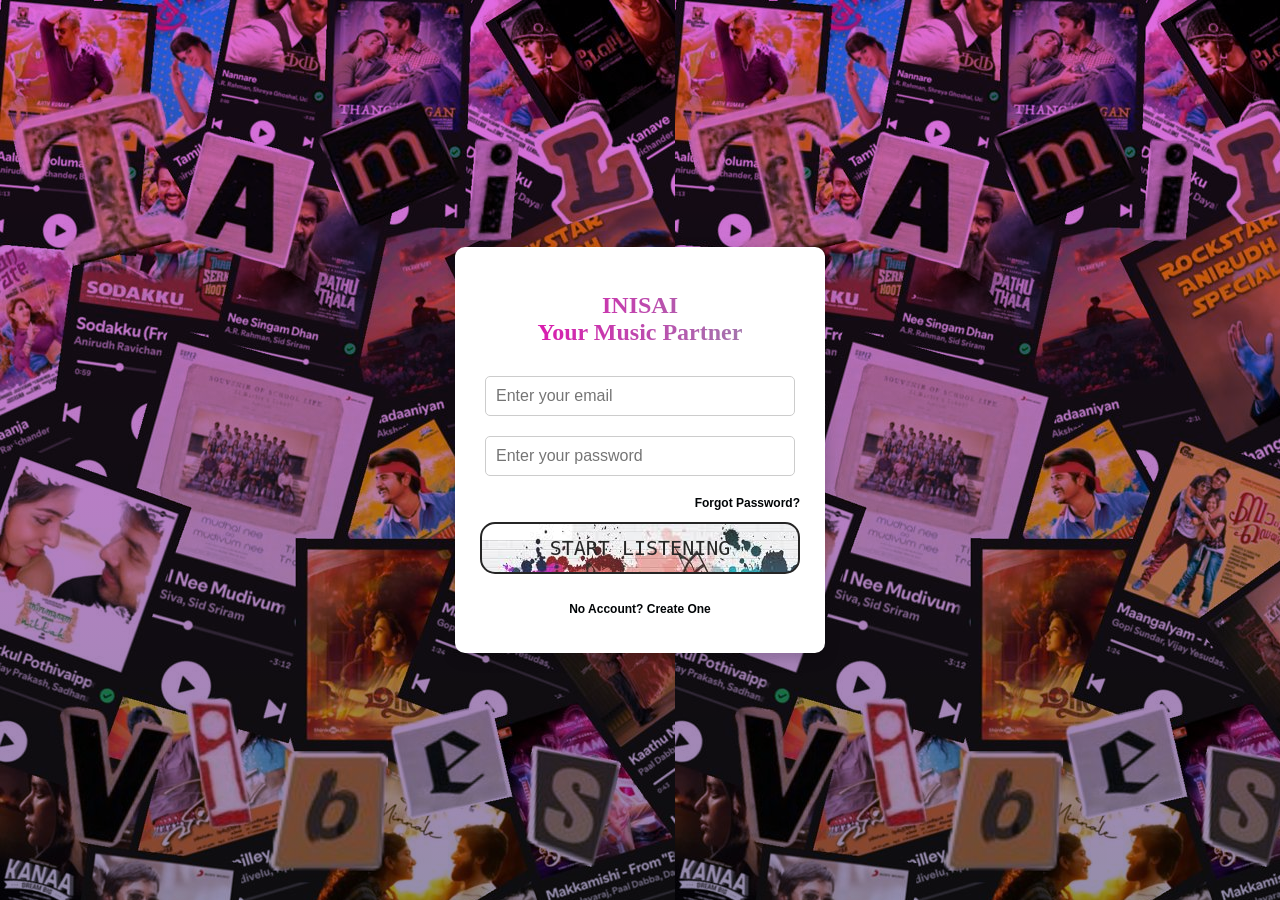
<file: login_module/index.html>
<!DOCTYPE html>
<html lang="en">
<head>
    <meta charset="UTF-8">
    <meta name="viewport" content="width=device-width, initial-scale=1.0">
    <title>Inisai</title>
    <link rel="stylesheet" href="style.css">
</head>
<body>
    <div class="container">
    <h2>INISAI <br> Your Music Partner</h2>
    <form action="login.php" method="POST">
        <input type="email" name="email" placeholder="Enter your email" required>
        <input type="password" name="password" placeholder="Enter your password" required><BR>
        <p style="text-align: right;"><a href="forgot.html">Forgot Password?</a></p>
        <button type="submit" name="login">START LISTENING</button>
    </form>
    <br>
    <p><a href="register.html">No Account? Create One</a></p>
    </div>
</body>
</html>
</file>
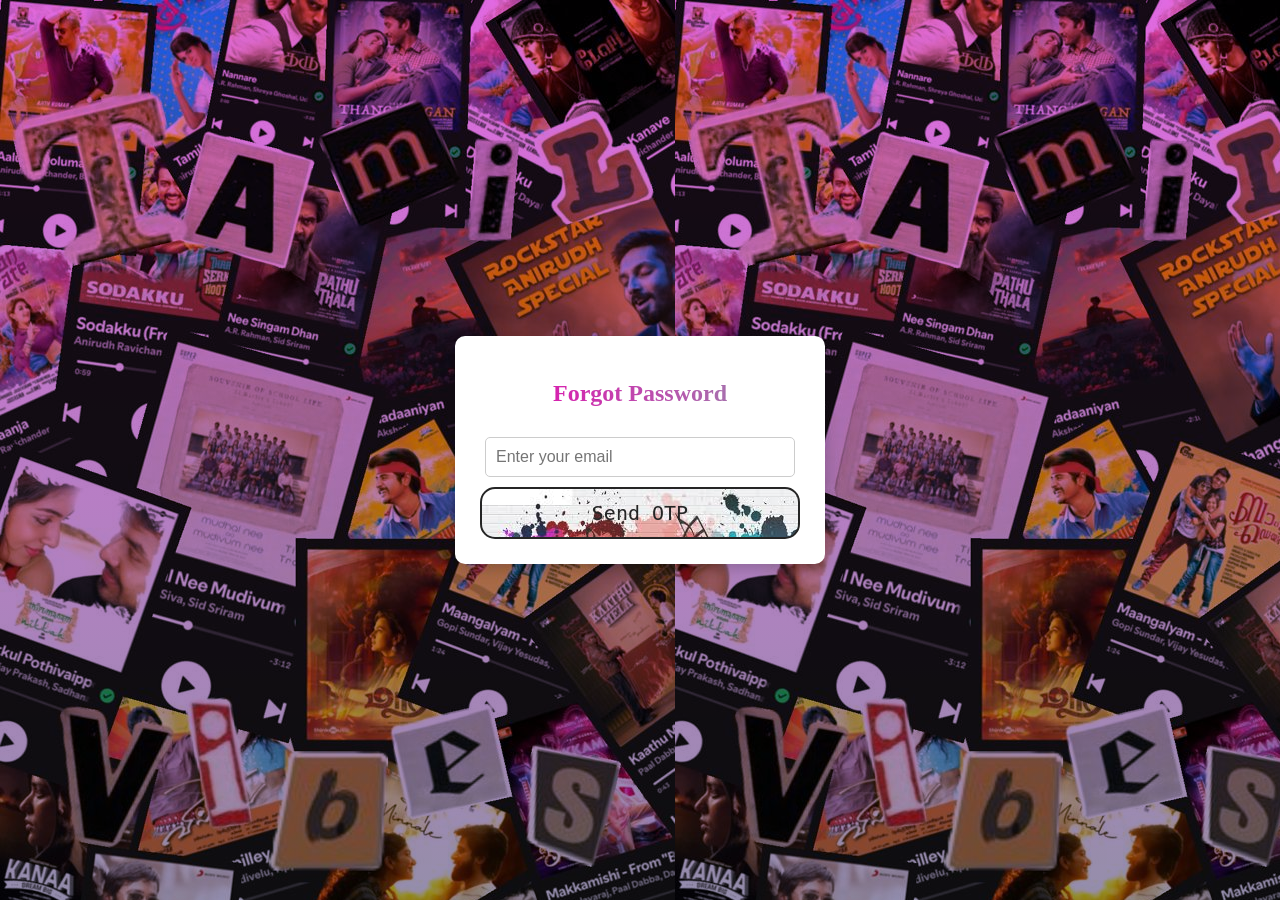
<file: login_module/forgot.html>
<!DOCTYPE html>
<html lang="en">
<head>
    <meta charset="UTF-8">
    <title>Forgot Password</title>
    <link rel="stylesheet" href="style.css">
</head>
<body>
    <div class="container">
        <h2>Forgot Password</h2>
        <form action="forgot.php" method="POST">
            <input type="email" name="email" placeholder="Enter your email" required>
            <button type="submit" name="send_otp">Send OTP</button>
        </form>
   </div>
</body>
</html>
</file>
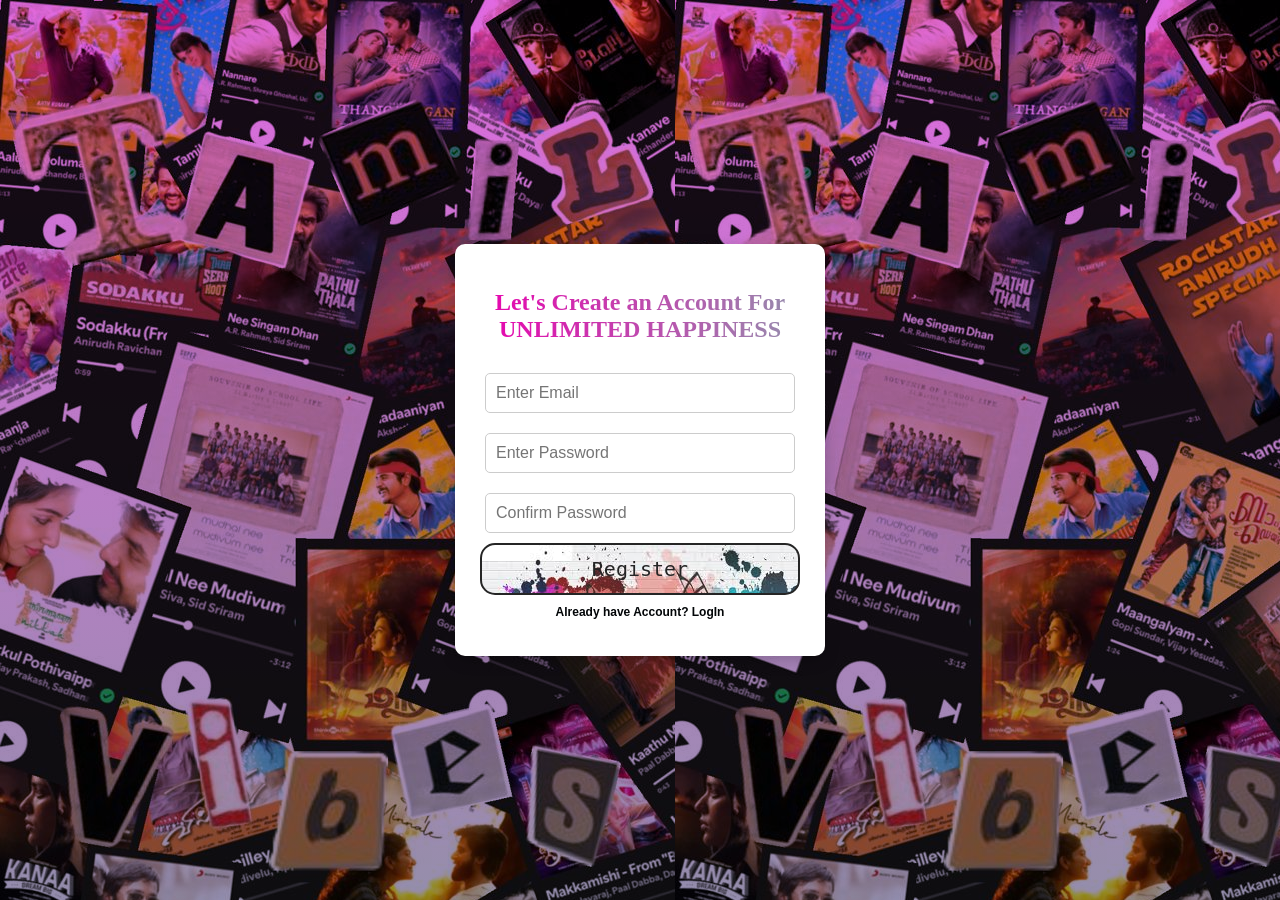
<file: login_module/register.html>
<!DOCTYPE html>
<html lang="en">
<head>
    <meta charset="UTF-8">
    <meta name="viewport" content="width=device-width, initial-scale=1.0">
    <title>INISAI Registeration</title>
    <link rel="stylesheet" href="style.css">  
    <script src="https://code.jquery.com/jquery-3.6.0.min.js"></script>
</head>
<body>
<div class="container">
<h2>Let's Create an Account For <br> UNLIMITED HAPPINESS</h2>
<form id="registerForm">
    <input type="email" id="email" name="email" placeholder="Enter Email" required><br>
    <input type="password" id="password" name="password" placeholder="Enter Password" required><br>
    <input type="password" id="confirm_password" name="confirm_password" placeholder="Confirm Password" required><br>
    <button type="submit">Register</button>
</form>
<p><a href="index.html">Already have Account? LogIn</a></p>
</div>
<script>
$(document).ready(function(){
    $("#registerForm").submit(function(e){
        e.preventDefault(); // Prevent form submission

        let email = $("#email").val();
        let password = $("#password").val();
        let confirm_password = $("#confirm_password").val();

        $.ajax({
            url: "register.php",
            type: "POST",
            data: { email: email, password: password, confirm_password: confirm_password, register: true },
            dataType: "json",
            success: function(response) {
                alert(response.message);
                if (response.status === "success") {
                    window.location.href = "verify_otp.html"; // Redirect to OTP verification page
                }
            }
        });
    });
});
</script>

</body>
</html>
</file>
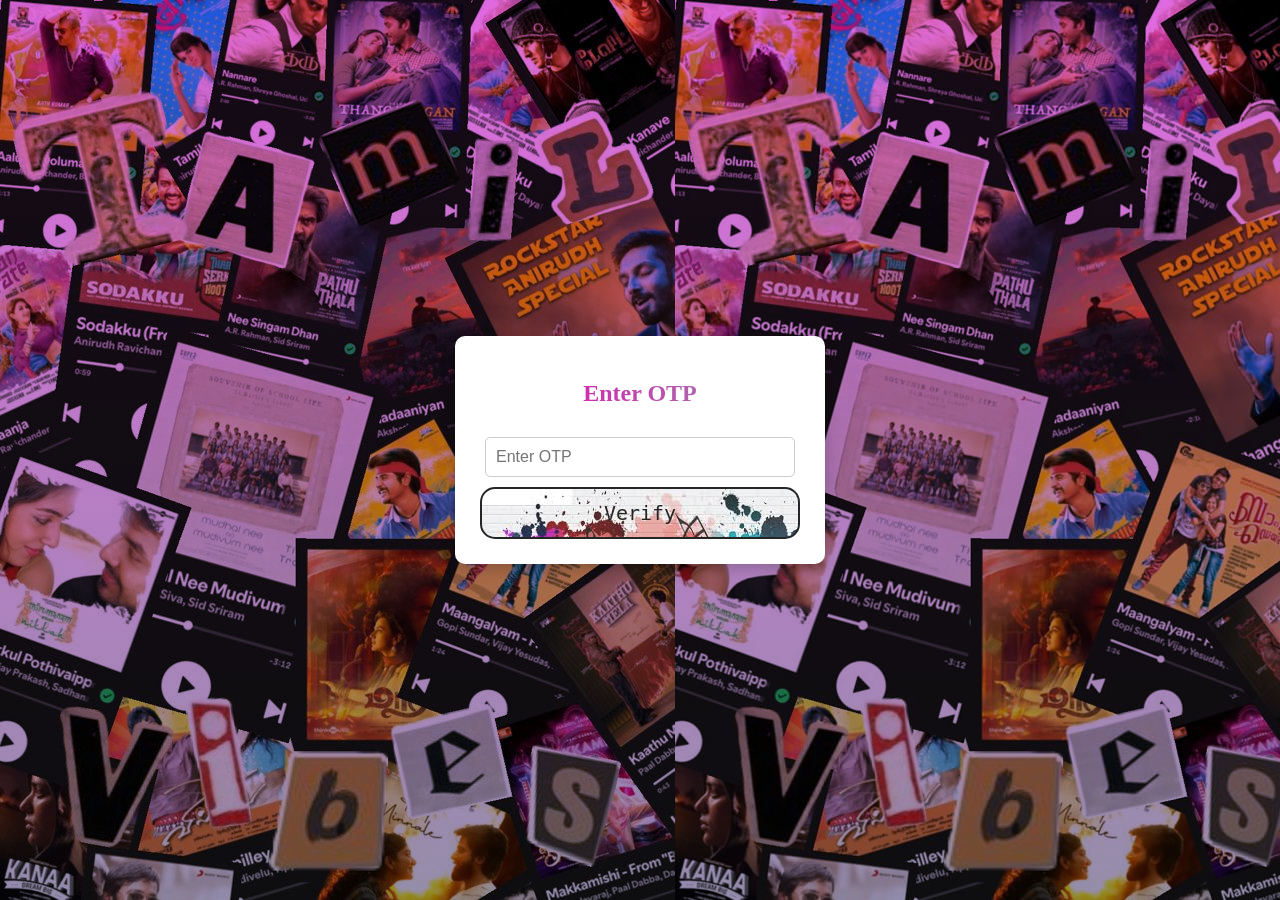
<file: login_module/verify_otp.html>
<!DOCTYPE html>
<html lang="en">
<head>
    <meta charset="UTF-8">
    <meta name="viewport" content="width=device-width, initial-scale=1.0">
    <title>Verify OTP</title>
    <link rel="stylesheet" href="style.css">
    <script src="https://code.jquery.com/jquery-3.6.0.min.js"></script>
</head>
<body>
<div class="container">
<h2>Enter OTP</h2>
<form id="otpForm">
    <input type="text" id="otp" name="otp" placeholder="Enter OTP" required>
    <button type="submit">Verify</button>
</form>
</div>

<script>
    $(document).ready(function(){
        $("#otpForm").submit(function(e){
            e.preventDefault(); // Prevent default form submission
    
            let otp = $("#otp").val();
    
            $.ajax({
                url: "verify_otp.php",
                type: "POST",
                data: { otp: otp },
                dataType: "json",
                success: function(response) {
                    alert(response.message);
                    if (response.status === "success") {
                        window.location.href = "index.html"; // Redirect to login page
                    }
                }
            });
        });
    });
    </script>
    
    </body>
    </html>
</file>
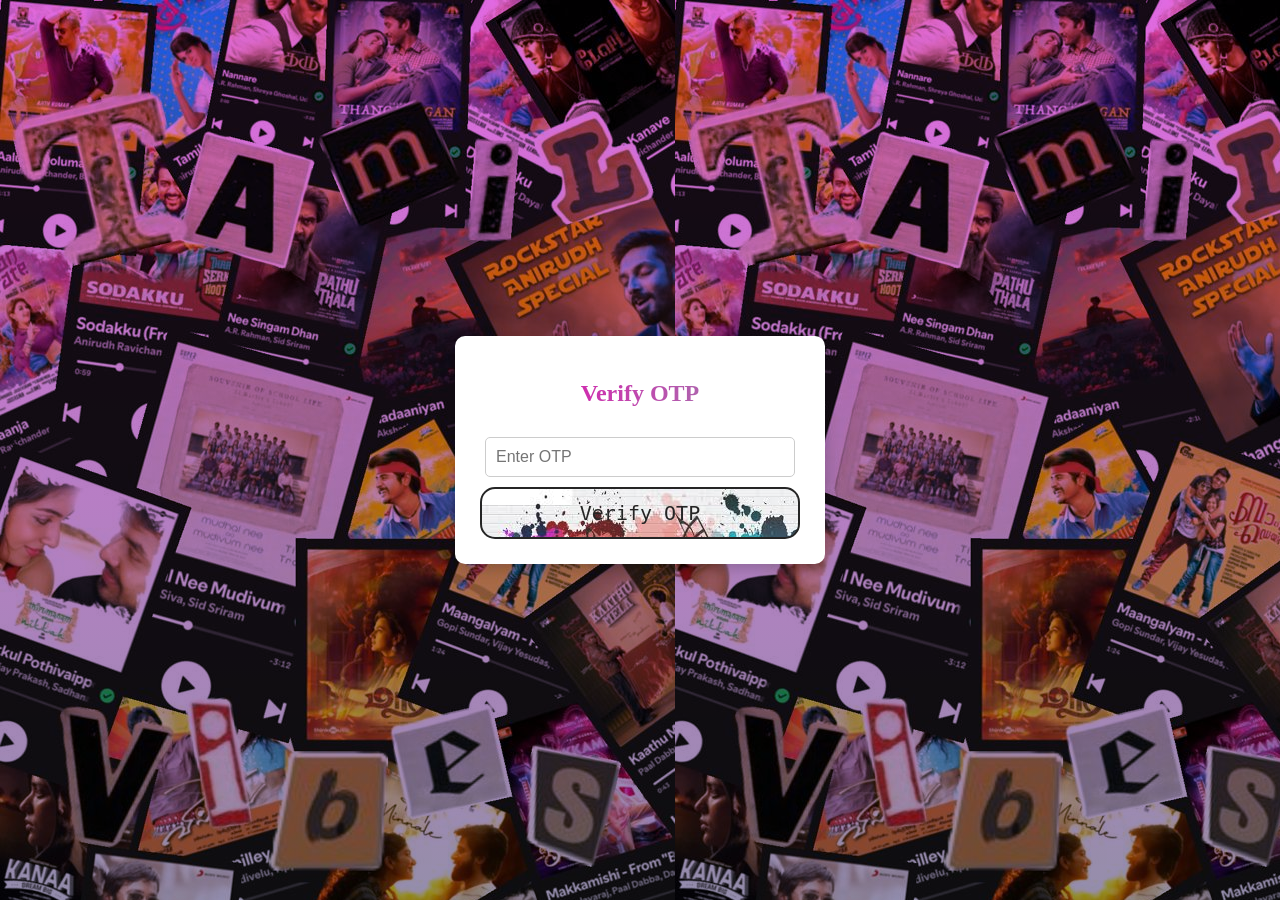
<file: login_module/verify_otp2.html>
<!DOCTYPE html>
<html lang="en">
<head>
    <meta charset="UTF-8">
    <meta name="viewport" content="width=device-width, initial-scale=1.0">
    <title>Verify OTP</title>
    <link rel="stylesheet" href="style.css">
</head>
<body>
 <div class="container">
    <h2>Verify OTP</h2>
    <form action="verify_otp2.php" method="POST">
        <input type="text" name="otp" placeholder="Enter OTP" required>
        <button type="submit" name="verify">Verify OTP</button>
    </form>
</div>
</body>
</html>
</file>
<file: login_module/style.css>
/* General Styles */
body {
    font-family: Arial, sans-serif;
    background: linear-gradient(to top, rgba(78, 67, 118, 0.6), rgba(206, 7, 206, 0.6)), url('image/mainbg.jpg');
    background-blend-mode: multiply;
    display: flex;
    justify-content: center;
    align-items: center;
    height: 100vh;
    margin: 0;
}

/* Container Box */
.container {
    background: white;
    padding: 25px;
    border-radius: 10px;
    box-shadow: 0 5px 15px rgba(0, 0, 0, 0.2);
    text-align: center;
    width: 320px;
}

/* Headings */
h2 {
    font-family: Cambria, Cochin, Georgia, Times, 'Times New Roman', serif;
    margin-bottom: 20px;
    background: linear-gradient(to right, #e903af, rgba(78, 67, 118, 0.6));
    -webkit-background-clip: text;
    background-clip: text;
    color: transparent;
}



/* Input Fields */
input {
    width: 90%;
    padding: 10px;
    margin: 10px 0;
    border: 1px solid #ccc;
    border-radius: 5px;
    font-size: 16px;
}

/* Buttons */
button {
    font-family: monospace;
    width: 100%;
    padding: 12px;
    background: url('image/button.jpg');
    opacity: 85%;
    color: rgb(0, 0, 0);
    border:2px solid black;
    border-radius: 15px;
    font-size: 20px;
    cursor: pointer;
    transition: background 0.3s;
}

button:hover {
    background: url('image/button2.jpg');
}

/* Links */
p {
    margin-top: 10px;
    font-size: 12px;
}

a {
    color: #020507;
    text-decoration: none;
    font-weight: bold;
}

a:hover {
    text-decoration: underline;
}

/* Responsive Design */
@media (max-width: 400px) {
    .container {
        width: 90%;
    }
}
</file>
